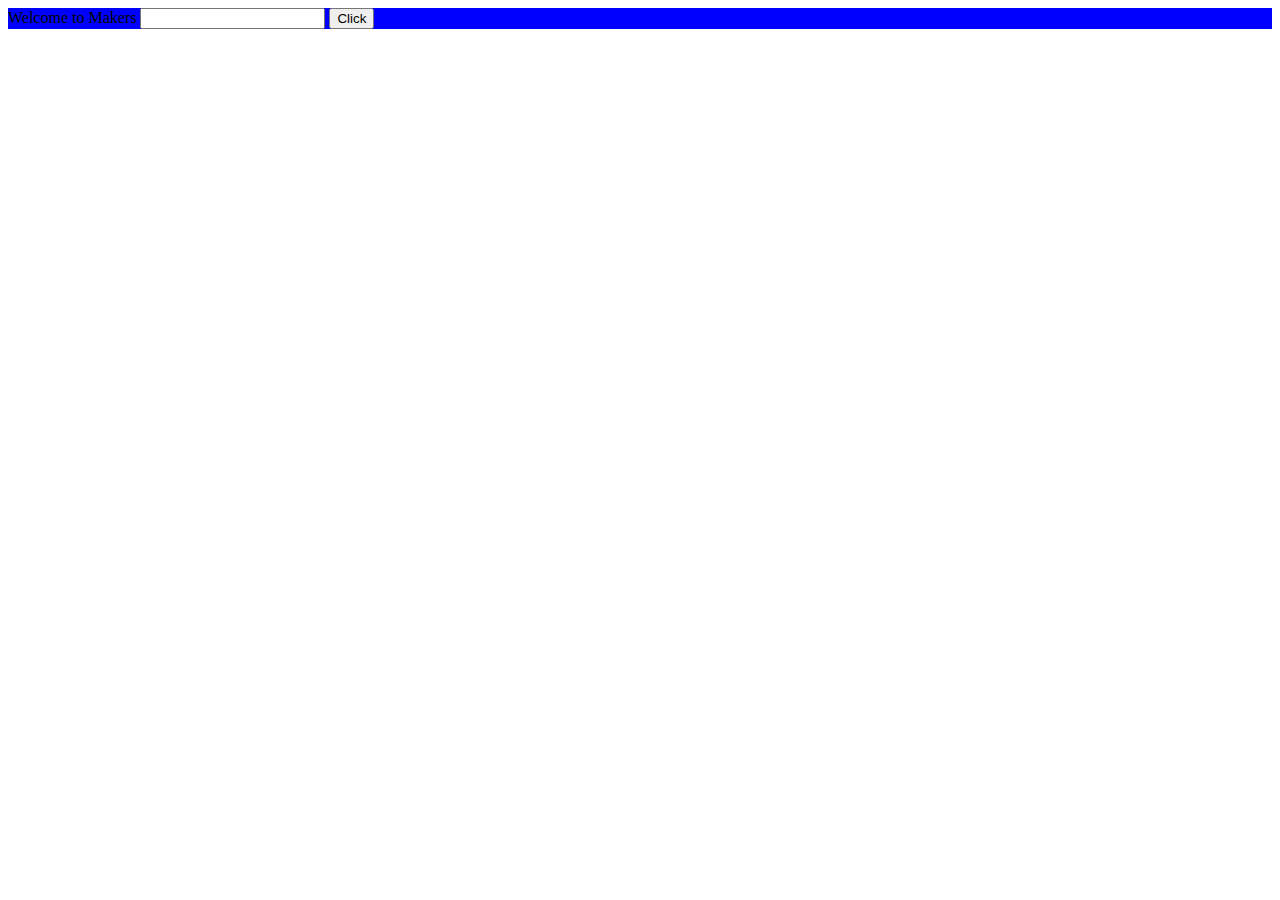
<file: HTML/html/html1/CSS/index.html>
<!DOCTYPE html>
<html lang="en">
<head>
    <meta charset="UTF-8">
    <meta http-equiv="X-UA-Compatible" content="IE=edge">
    <meta name="viewport" content="width=device-width, initial-scale=1.0">
    <title>Document</title>
    <!-- <link rel="stylesheet" href="./style.css"> -->
    <!-- <style>
        .conteiner{
            background-color: aqua;
        }
    </style> -->
    <div class="conteiner" style="background-color: blue;"> <span>Welcome to Makers</span>
        <input type="text" id="inp">
        <button id="btn">Click</button>
    </div>
</head>
<body>
    <!-- <h2 class="classH1">Hello Python18!</h2> -->
    <!-- <h2 class="classH1">Hello Python18!</h2>
    <h2 class="classH1">Hello Python18!</h2>
    <h2 class="classH1">Hello Python18!</h2> -->
    <!-- <div class="conteiner">
        <span>Welcome to Makers</span>
        <input type="text" id="inp">
        <button id="btn">Click</button>
        <p>Lorem ipsum dolor sit amet.</p>
    </div> -->
</body>
</html>


<span></span>
</file>
<file: HTML/html/html1/CSS/style.css>
/* h1{
    color:rgb(0, 255, 255);
    font-size: 40px;
    margin: 50px;
    margin-left: 12px;
    margin-top: 50px;
} */


.classH1{
    background-color: rgb(21, 255, 0);
    color: aliceblue;
}

span{display: block;}

p{
    display: inline;
}

.conteiner{background-color: green;
}
#btn{
    background-color: aqua;
    color: red;
    width: 200px;
    height: 80px;
    font-size: 20px;
    margin: 0 auto;
    display: block;
}
</file>
